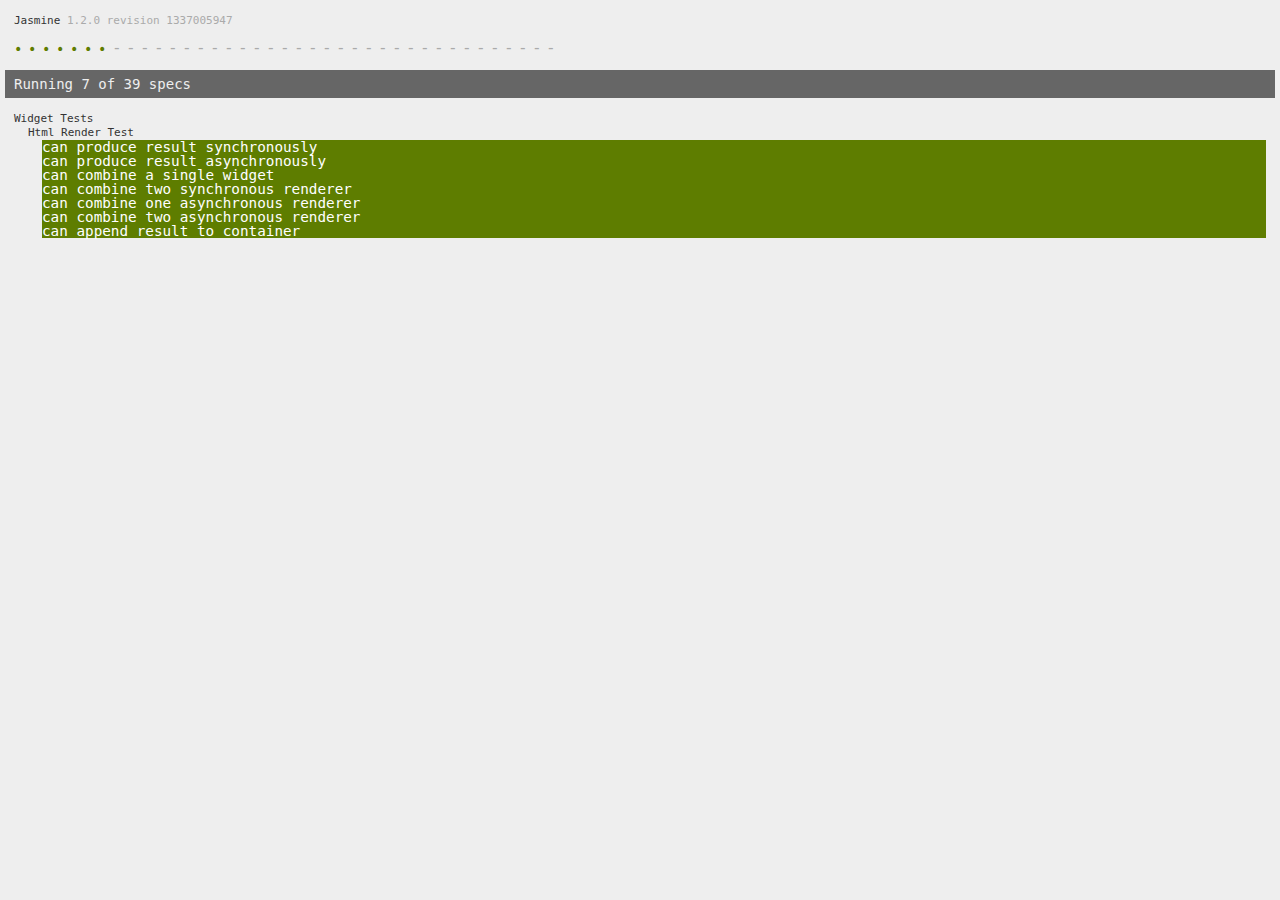
<file: test/jasmine.html>
<html>
<head>
	<title>Jasmine Spec Runner</title>
	<link type="text/css" rel="stylesheet" href="jasmine.css">
		<script type="text/javascript" src="../jquery-1.7.1.min.js"></script>
		<script type="text/javascript" src="../underscore-1.5.2.min.js"></script>
		<!-- include jasmine library -->
		<script type="text/javascript" src="jasmine.js"></script>
		<script type="text/javascript" src="reporters/jasmine-html.js"></script>
		<script type="text/javascript" src="reporters/jasmine-junit.js"></script>
		<!-- include spec files here... -->
		<script type="text/javascript" src="test-utils.js"></script>
		<script type="text/javascript" src="widget.jasmine.js"></script>
		<script type="text/javascript" src="../widget.js"></script>
	</link>
</head>
<body>
	<textarea id="logger" style="display: none;"></textarea>
	<script type="text/javascript">
		(function () {
			console.log(jasmine.getEnv());

			var jasmineEnv = jasmine.getEnv();
			jasmineEnv.updateInterval = 1000;

			var htmlReporter = new jasmine.HtmlReporter();
			var junitReporter = new jasmine.JUnitXmlReporter();

			junitReporter.writeFile = function (filename, text) {
				$('#logger').text($('#logger').text() + '\r\n' + text);
			};

			jasmineEnv.addReporter(htmlReporter);
			jasmineEnv.addReporter(junitReporter);

			jasmineEnv.specFilter = function (spec) {
				return htmlReporter.specFilter(spec);
			};

			var currentWindowOnload = window.onload;

			window.onload = function () {
				if (currentWindowOnload) {
					currentWindowOnload();
				}
				execJasmine();
			};

			function execJasmine() {
				var oldCallback = jasmineEnv.currentRunner().finishCallback;
				jasmineEnv.currentRunner().finishCallback = function () {

					oldCallback.apply(this, arguments);

					console.log("jasmine oncomplete called");
					$('body').append($("<div  />", { tid: 'jasmineDoneIndicator' }));
				};

				jasmineEnv.execute();
			}
		})();
	</script>
</body>
</html>
</file>
<file: test/jasmine.css>
body { background-color: #eeeeee; padding: 0; margin: 5px; overflow-y: scroll; }

#HTMLReporter { font-size: 11px; font-family: Monaco, "Lucida Console", monospace; line-height: 14px; color: #333333; }
#HTMLReporter a { text-decoration: none; }
#HTMLReporter a:hover { text-decoration: underline; }
#HTMLReporter p, #HTMLReporter h1, #HTMLReporter h2, #HTMLReporter h3, #HTMLReporter h4, #HTMLReporter h5, #HTMLReporter h6 { margin: 0; line-height: 14px; }
#HTMLReporter .banner, #HTMLReporter .symbolSummary, #HTMLReporter .summary, #HTMLReporter .resultMessage, #HTMLReporter .specDetail .description, #HTMLReporter .alert .bar, #HTMLReporter .stackTrace { padding-left: 9px; padding-right: 9px; }
#HTMLReporter #jasmine_content { position: fixed; right: 100%; }
#HTMLReporter .version { color: #aaaaaa; }
#HTMLReporter .banner { margin-top: 14px; }
#HTMLReporter .duration { color: #aaaaaa; float: right; }
#HTMLReporter .symbolSummary { overflow: hidden; *zoom: 1; margin: 14px 0; }
#HTMLReporter .symbolSummary li { display: block; float: left; height: 7px; width: 14px; margin-bottom: 7px; font-size: 16px; }
#HTMLReporter .symbolSummary li.passed { font-size: 14px; }
#HTMLReporter .symbolSummary li.passed:before { color: #5e7d00; content: "\02022"; }
#HTMLReporter .symbolSummary li.failed { line-height: 9px; }
#HTMLReporter .symbolSummary li.failed:before { color: #b03911; content: "x"; font-weight: bold; margin-left: -1px; }
#HTMLReporter .symbolSummary li.skipped { font-size: 14px; }
#HTMLReporter .symbolSummary li.skipped:before { color: #bababa; content: "\02022"; }
#HTMLReporter .symbolSummary li.pending { line-height: 11px; }
#HTMLReporter .symbolSummary li.pending:before { color: #aaaaaa; content: "-"; }
#HTMLReporter .bar { line-height: 28px; font-size: 14px; display: block; color: #eee; }
#HTMLReporter .runningAlert { background-color: #666666; }
#HTMLReporter .skippedAlert { background-color: #aaaaaa; }
#HTMLReporter .skippedAlert:first-child { background-color: #333333; }
#HTMLReporter .skippedAlert:hover { text-decoration: none; color: white; text-decoration: underline; }
#HTMLReporter .passingAlert { background-color: #a6b779; }
#HTMLReporter .passingAlert:first-child { background-color: #5e7d00; }
#HTMLReporter .failingAlert { background-color: #cf867e; }
#HTMLReporter .failingAlert:first-child { background-color: #b03911; }
#HTMLReporter .results { margin-top: 14px; }
#HTMLReporter #details { display: none; }
#HTMLReporter .resultsMenu, #HTMLReporter .resultsMenu a { background-color: #fff; color: #333333; }
#HTMLReporter.showDetails .summaryMenuItem { font-weight: normal; text-decoration: inherit; }
#HTMLReporter.showDetails .summaryMenuItem:hover { text-decoration: underline; }
#HTMLReporter.showDetails .detailsMenuItem { font-weight: bold; text-decoration: underline; }
#HTMLReporter.showDetails .summary { display: none; }
#HTMLReporter.showDetails #details { display: block; }
#HTMLReporter .summaryMenuItem { font-weight: bold; text-decoration: underline; }
#HTMLReporter .summary { margin-top: 14px; }
#HTMLReporter .summary .suite .suite, #HTMLReporter .summary .specSummary { margin-left: 14px; }
#HTMLReporter .summary .specSummary.passed { background-color: #5e7d00;}
#HTMLReporter .summary .specSummary.failed { background-color: #b03911;}
#HTMLReporter .summary .specSummary.passed a { color: #fff; font-size: 1.3em;}
#HTMLReporter .summary .specSummary.failed a { color: #fff; font-size: 1.3em;}
#HTMLReporter .description + .suite { margin-top: 0; }
#HTMLReporter .suite { margin-top: 14px; }
#HTMLReporter .suite a { color: #333333; }
#HTMLReporter #details .specDetail { margin-bottom: 28px; }
#HTMLReporter #details .specDetail .description { display: block; color: white; background-color: #b03911; }
#HTMLReporter .resultMessage { padding-top: 14px; color: #333333; }
#HTMLReporter .resultMessage span.result { display: block; }
#HTMLReporter .stackTrace { margin: 5px 0 0 0; max-height: 224px; overflow: auto; line-height: 18px; color: #666666; border: 1px solid #ddd; background: white; white-space: pre; }

#TrivialReporter { padding: 8px 13px; position: absolute; top: 0; bottom: 0; left: 0; right: 0; overflow-y: scroll; background-color: white; font-family: "Helvetica Neue Light", "Lucida Grande", "Calibri", "Arial", sans-serif; /*.resultMessage {*/ /*white-space: pre;*/ /*}*/ }
#TrivialReporter a:visited, #TrivialReporter a { color: #303; }
#TrivialReporter a:hover, #TrivialReporter a:active { color: blue; }
#TrivialReporter .run_spec { float: right; padding-right: 5px; font-size: .8em; text-decoration: none; }
#TrivialReporter .banner { color: #303; background-color: #fef; padding: 5px; }
#TrivialReporter .logo { float: left; font-size: 1.1em; padding-left: 5px; }
#TrivialReporter .logo .version { font-size: .6em; padding-left: 1em; }
#TrivialReporter .runner.running { background-color: yellow; }
#TrivialReporter .options { text-align: right; font-size: .8em; }
#TrivialReporter .suite { border: 1px outset gray; margin: 5px 0; padding-left: 1em; }
#TrivialReporter .suite .suite { margin: 5px; }
#TrivialReporter .suite.passed { background-color: #dfd; }
#TrivialReporter .suite.failed { background-color: #fdd; }
#TrivialReporter .spec { margin: 5px; padding-left: 1em; clear: both; }
#TrivialReporter .spec.failed, #TrivialReporter .spec.passed, #TrivialReporter .spec.skipped { padding-bottom: 5px; border: 1px solid gray; }
#TrivialReporter .spec.failed { background-color: #fbb; border-color: red; }
#TrivialReporter .spec.passed { background-color: #bfb; border-color: green; }
#TrivialReporter .spec.skipped { background-color: #bbb; }
#TrivialReporter .messages { border-left: 1px dashed gray; padding-left: 1em; padding-right: 1em; }
#TrivialReporter .passed { background-color: #cfc; display: none; }
#TrivialReporter .failed { background-color: #fbb; }
#TrivialReporter .skipped { color: #777; background-color: #eee; display: none; }
#TrivialReporter .resultMessage span.result { display: block; line-height: 2em; color: black; }
#TrivialReporter .resultMessage .mismatch { color: black; }
#TrivialReporter .stackTrace { white-space: pre; font-size: .8em; margin-left: 10px; max-height: 5em; overflow: auto; border: 1px inset red; padding: 1em; background: #eef; }
#TrivialReporter .finished-at { padding-left: 1em; font-size: .6em; }
#TrivialReporter.show-passed .passed, #TrivialReporter.show-skipped .skipped { display: block; }
#TrivialReporter #jasmine_content { position: fixed; right: 100%; }
#TrivialReporter .runner { border: 1px solid gray; display: block; margin: 5px 0; padding: 2px 0 2px 10px; }
</file>
